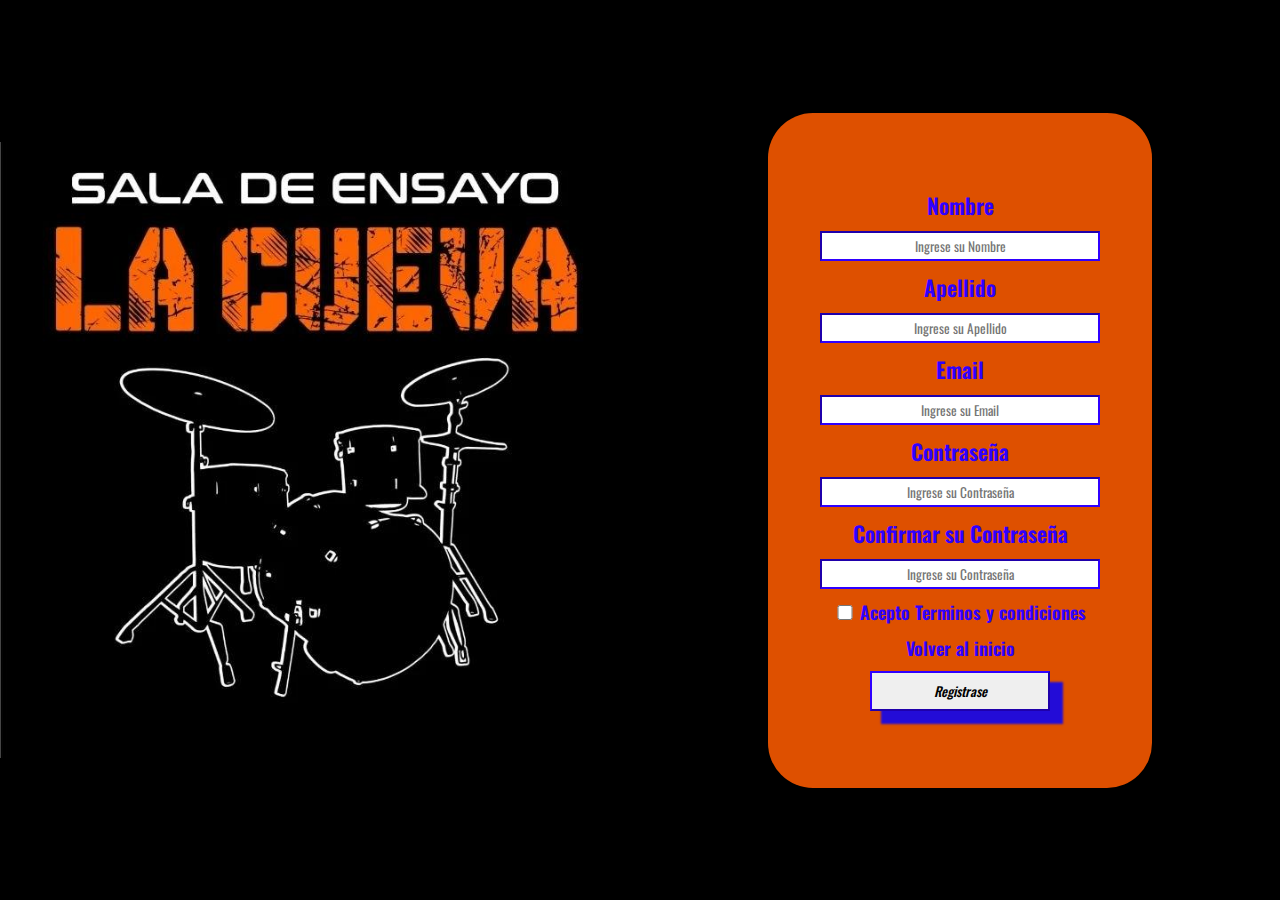
<file: registro.html>
<html lang="es">
<head>
    <meta charset="UTF-8">
    <meta name="viewport" content="width=device-width, initial-scale=1.0">
    <title>Registro</title>
    <link rel="stylesheet" href="registro.css">
</head>
<body>
    <main class="contenedor-main">
        <div class="contenedor-img">      
         <img src="./img/icono de sala.jpg" alt="">
        </div>
        <div class="contenedor-form">
            <form class="form">
                <label for="Nombre">Nombre</label>
                <input type="text" id="Nombre" placeholder="Ingrese su Nombre">
                <label for="Apellido">Apellido</label>
                <input type="text" id="Apellido" placeholder="Ingrese su Apellido">                        <label for="Email">Email</label>
                <input type="text" id="Email" placeholder="Ingrese su Email">
                <label for="Contraseña">Contraseña</label>
                <input type="password" id="Contraseña" placeholder="Ingrese su Contraseña">
                <label for="Confirmar contraseña">Confirmar su Contraseña</label>
                <input type="password" id="Ingresar su Contraseña" placeholder="Ingrese su Contraseña">
                <div class="terminos">
                    <input type="checkbox" id="Acepto Terminos y condiciones ">
                    <label for="Acepto Terminos y condiciones ">Acepto Terminos y condiciones </label>
                </div>
                <div class="volver-pagina">
                    <span><a href="./index.html">Volver al inicio</a></span>
                </div>
                <div class="boton">
                    <button type="submit">Registrase</button>
                </div>
            </form>
    </main>
</body>
</html>
</file>
<file: registro.css>
@import url("https://fonts.googleapis.com/css2?family=Oswald:wght@200..700&display=swap");
* {
  padding: 0;
  margin: 0;
  box-sizing: border-box;
  font-family: oswald;
}
.contenedor-main {
  width: 100%;
  height: 100vh;
  display: flex;
  background-color: #000000;
}

.contenedor-img {
  width: 50%;
  height: 100vh;
  display: flex;
  justify-content: center;
  align-items: center;
}
.contenedor-img img {
  width: 100%;
  height: 100hv;
}

.contenedor-form {
  width: 50%;
  height: auto;
  display: flex;
  justify-content: center;
  align-items: center;
}
.form {
  min-width: 300px;
  max-width: 450px;
  width: 60%;
  height: 75%;
  color: #2f00ff;
  background-color: #de5000;
  display: flex;
  justify-content: center;
  align-items: center;
  flex-direction: column;
  align-items: center;
  border-radius: 45px;
  font-size: 18px;
  gap: 10px;
  font-weight: 650;
}
.form input {
  width: 280px;
  height: 30px;
  text-align: center;
  border-radius: 10px solid blue;
  border-color: #2f00ff;
}
.form input:hover {
  background-color: aliceblue;
  font-size: 0.6em;
  font-weight: 900;
}
.form label {
  font-size: 1.2em;
  text-align: center;
}
.form label :hover {
  color: aliceblue;
}
.terminos input {
  width: 20px;
  height: 15px;
  text-align: center;
}
.terminos label {
  font-size: 18px;
}

.volver-pagina span {
  display: flex;
  justify-content: center;
  align-items: center;
}
.volver-pagina a {
  color: #2f00ff;
  text-decoration: none;
  text-align: center;
}
.volver-pagina a:hover {
  color: #00009c;
  transition: 0.5s;
  transform: scale(1.2);
}
.boton button {
  width: 180px;
  height: 40px;
  border-radius: 1em solid;
  display: flex;
  justify-content: center;
  align-items: center;

  border-color: #2f00ff;
  cursor: pointer;
  color: #000000;
  font-weight: 500;
  font-style: oblique;
  box-shadow: 12px 12px 2px 1px rgba(0, 0, 255, 0.842);
}
.boton button:hover {
  transform: translateY(-10%);
}

@media (max-width: 900px) {
  .contenedor-main {
    width: 100%;
    display: flex;
    justify-content: center;
    align-items: center;
    background-color: #000000;
  }
  .contenedor-img {
    display: none;
  }
  .contenedor-form {
    width: 100%;
    height: 100%;
    display: flex;
    justify-content: center;
    align-items: center;
  }
  .form {
    min-width: 300px;
    max-width: 450px;
    width: 65%;
    height: 95%;
  }
}
</file>
